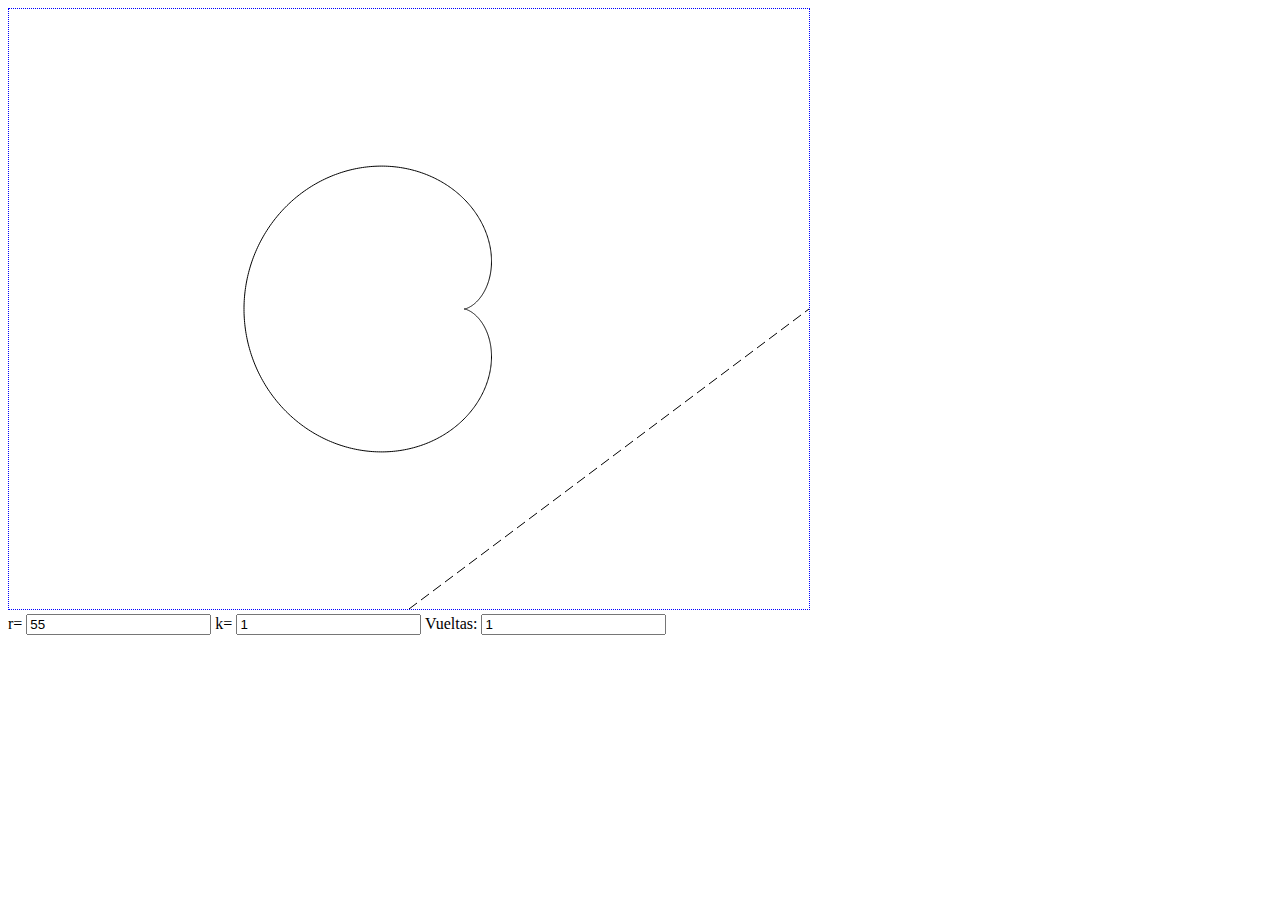
<file: Practica 1/index.html>
<!DOCTYPE html>
<html lang="es">
<head>
    <meta charset="UTF-8">
    <title>Epicicloide</title>
    <link rel="stylesheet" href="style.css" type="text/css">
  
</head>
<body>
    <canvas id="canvas" width="800" height="600"></canvas>
    <div>
        <label for="r">r=</label>
        <input type="number" id="rId" value="55">

        <label for="k">k=</label>
        <input type="number" id="kId" value="1" step="0.1">
        
        <label for="vueltas">Vueltas:</label>
        <input type="number" id="vueltas" value="1">
    </div>
    <script src="Main.js"></script>
</body>
</html>
</file>
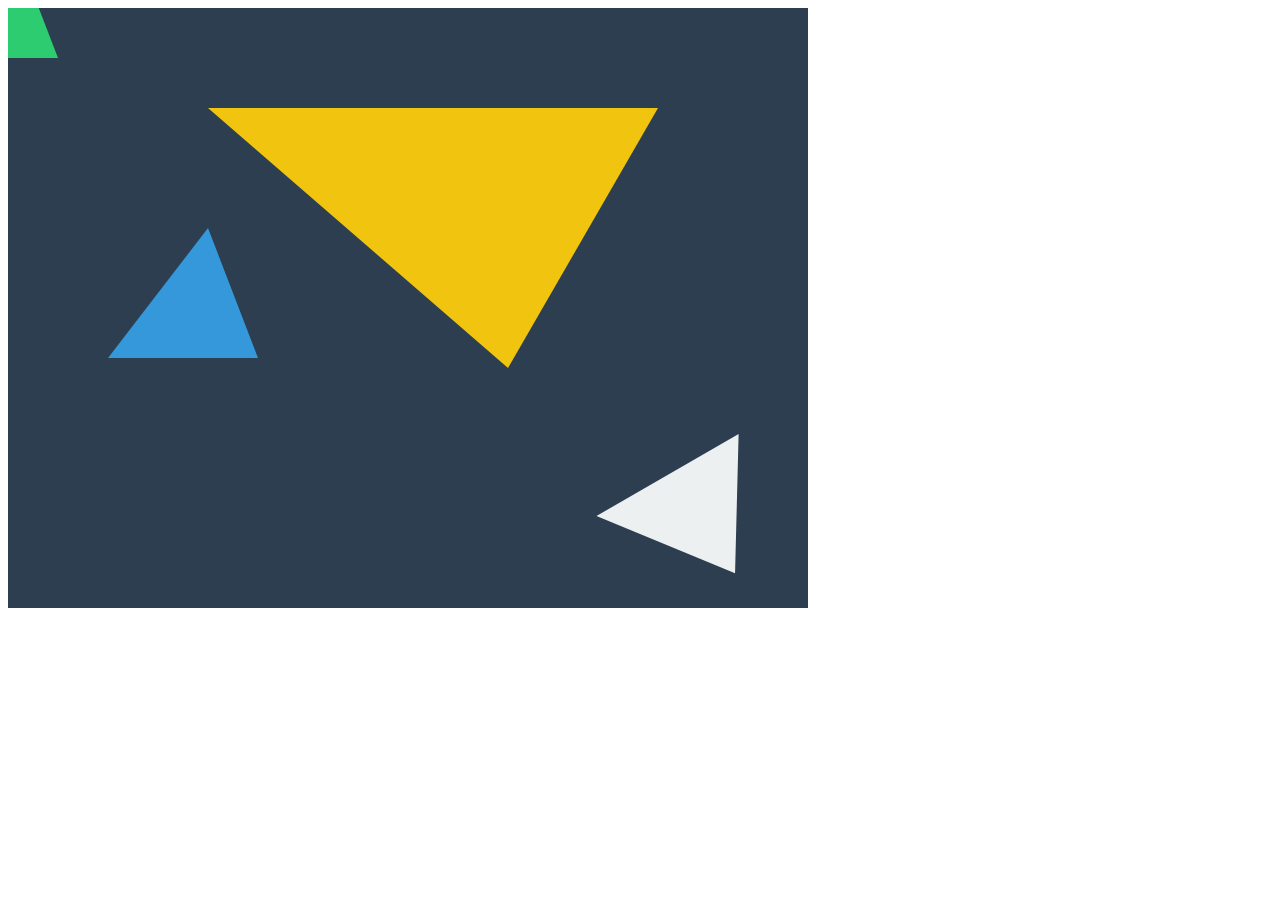
<file: Practica 2/index.html>
<!DOCTYPE html>
<html>

<head>
  <meta charset="utf-8" />
  <title>Page Title</title>
  <script type="text/javascript" src="Math.js"></script>
  <script type="text/javascript" src="Main.js"></script>
</head>

<body>
<canvas id="the_canvas" width="800" height="600"></canvas>
</body>

</html>
</file>
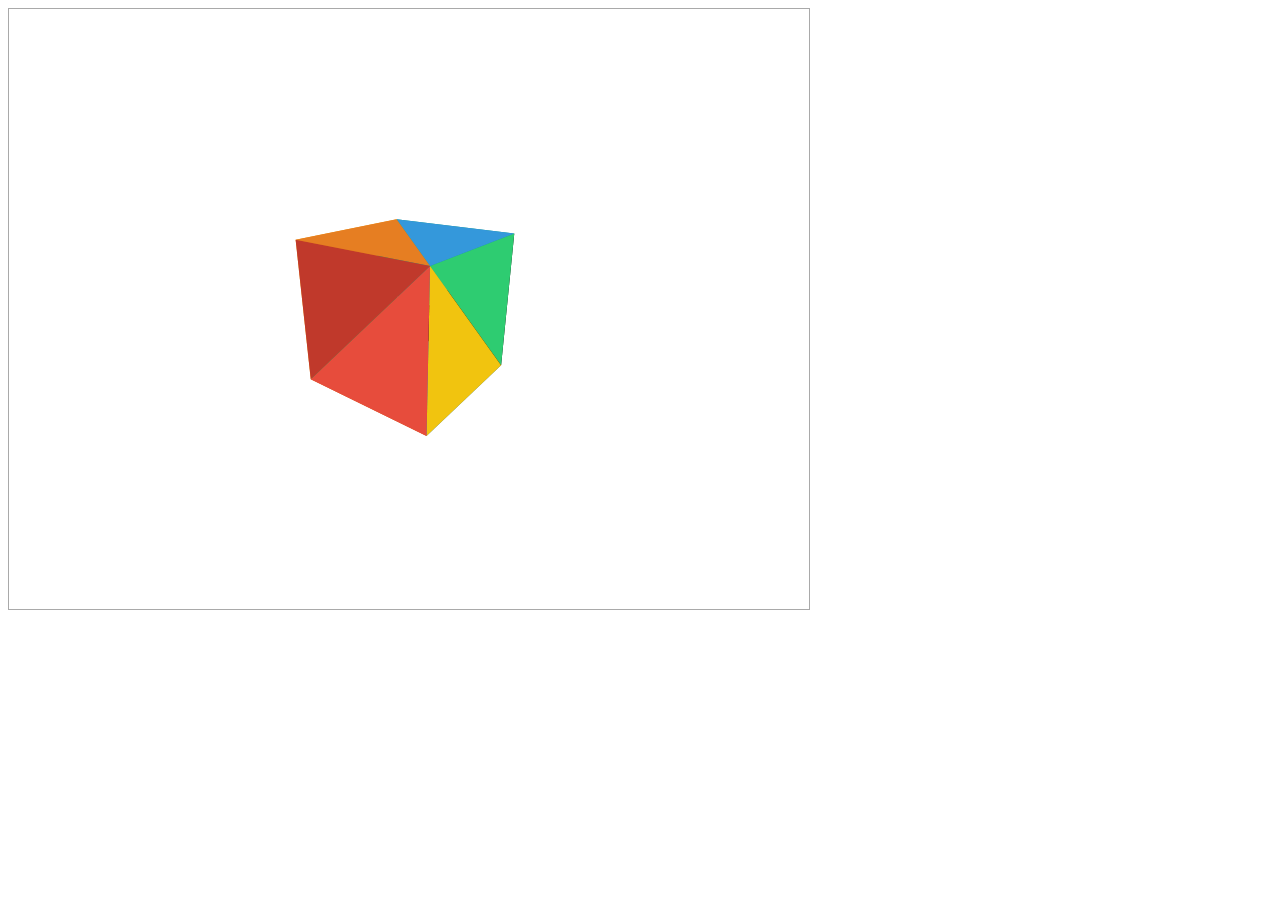
<file: Practica 3/archivos_practica_3/index.html>
<!DOCTYPE html>
<html>
  <head>
    <meta charset="utf-8" />
    <title>Page Title</title>
    <link rel="stylesheet" href="style.css" type="text/css" />

    <script type="text/javascript" src="Math.js"></script>
    <script type="text/javascript" src="Main.js"></script>
  </head>

  <body>
    <canvas id="the_canvas" width="800" height="600"></canvas>
  </body>
</html>
</file>
<file: Practica 1/style.css>
body{
    background: white;
}

canvas{
    border: 1px dotted blue;
}
</file>
<file: Practica 3/archivos_practica_3/style.css>
body {
  background-color: white;
}

canvas {
  border: 1px solid darkgray;
}
</file>
